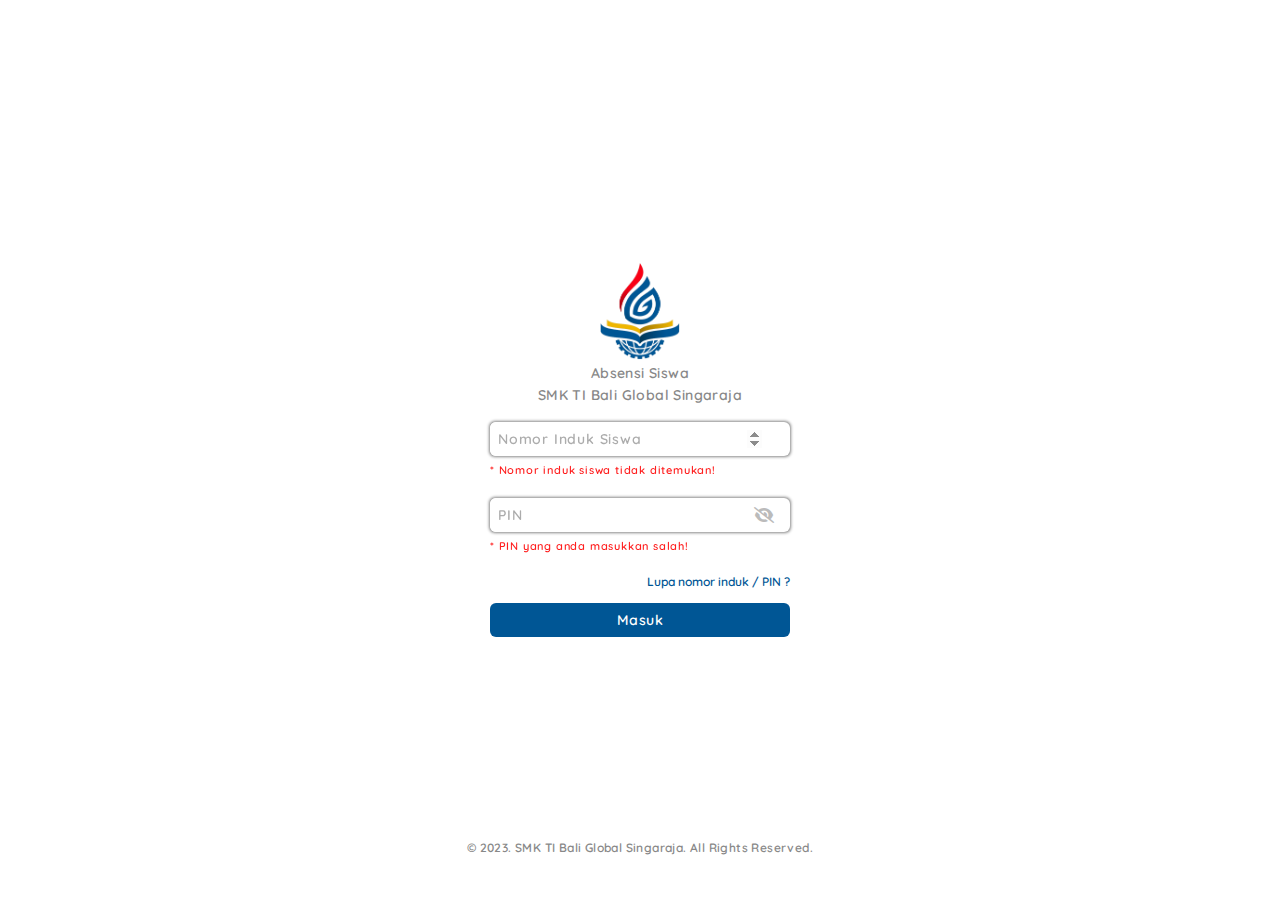
<file: index.html>
<!DOCTYPE html>
<html lang="id">

<head>

    <!-- Meta Tags -->
    <meta charset="UTF-8">
    <meta http-equiv="X-UA-Compatible" content="IE=edge">
    <meta name="viewport" content="width=device-width, initial-scale=1.0, user-scalable=0">

    <!-- Title -->
    <title>Login</title>

    <!-- Favicon -->
    <link rel="shortcut icon" href="https://img.icons8.com/clouds/512/todo-list.png" type="image/x-icon">

    <!-- Style -->
    <link rel="stylesheet" href="css/index.css">

    <!-- Font Awesome -->
    <link rel="stylesheet" href="https://cdnjs.cloudflare.com/ajax/libs/font-awesome/6.1.1/css/all.min.css">

</head>

<body>

    <!-- Container -->
    <div class="container">

        <!-- Header -->
        <header>
            <img src="img/logo.png" alt="logo smk ti bali global singaraja">
            <p>Absensi Siswa</p>
            <p>SMK TI Bali Global Singaraja</p>
        </header>

        <!-- Form -->
        <form action="camera.html">

            <div class="textfield">
                <input type="number" id="nis" placeholder="Nomor Induk Siswa" autocomplete="off" autofocus>
            </div>
            <p class="alert">* Nomor induk siswa tidak ditemukan!</p>

            <div class="textfield">
                <input type="password" id="pin" placeholder="PIN" autocomplete="off" autocapitalize="false">
                <div class="toggle-password">
                    <i class="fas fa-eye-slash"></i>
                </div>
            </div>
            <p class="alert">* PIN yang anda masukkan salah!</p>

            <p class="helper-toggle">Lupa nomor induk / PIN ?</p>

            <button class="btn">Masuk</button>

        </form>

        <!-- Popups -->
        <div class="popups-wrapper">
            <div class="card">
                <i class="fas fa-exclamation-circle"></i>
                <p>Jika lupa dengan NIS atau PIN anda, silakan hubungi pihak sekolah!</p>
            </div>
            <h3>Klik pada layar untuk kembali</h3>
        </div>

    </div>

    <!-- Footer -->
    <footer>
        <p>&copy; 2023. SMK TI Bali Global Singaraja. All Rights Reserved.</p>
    </footer>

    <!-- Javascript -->
    <script>
        // Toggle Password
        const togglePasswordBtn = document.querySelector(".toggle-password");
        const PIN = document.querySelector("#pin");
        let hidden = true;

        togglePasswordBtn.addEventListener("click", function () {
            if (hidden) {
                PIN.type = "text";
                togglePasswordBtn.innerHTML = '<i class="fas fa-eye"></i>';
                hidden = false;
            } else {
                PIN.type = "password";
                togglePasswordBtn.innerHTML = '<i class="fas fa-eye-slash"></i>';
                hidden = true;
            }
        });

        // Helper
        const helperToggleBtn = document.querySelector(".helper-toggle");
        const popups = document.querySelector(".popups-wrapper");
        helperToggleBtn.addEventListener("click", function () {
            popups.style.display = "flex";
        });
        popups.addEventListener("click", function () {
            this.style.display = "none";
        });
    </script>
</body>

</html>
</file>
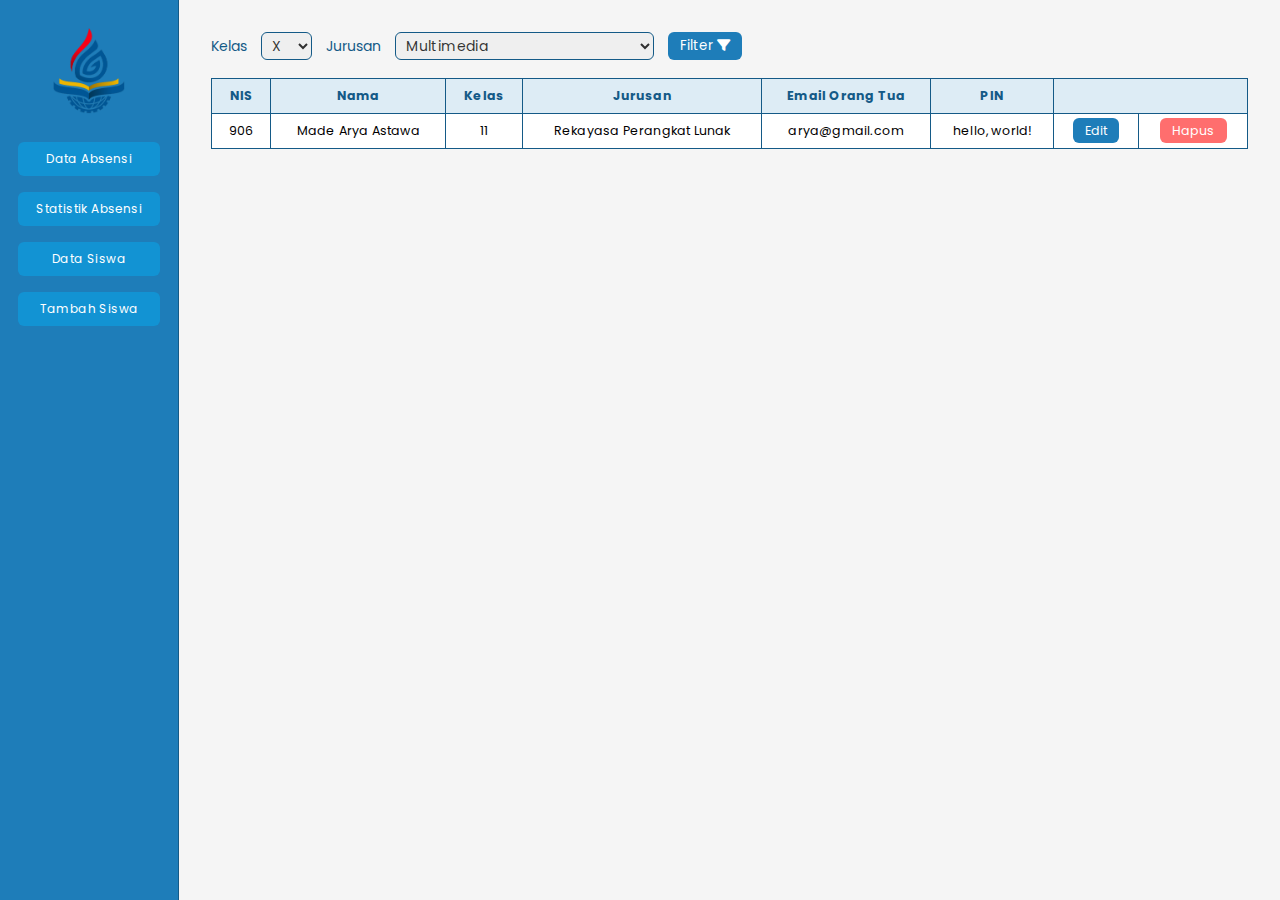
<file: admin/index.html>
<!DOCTYPE html>
<html lang="en">

<head>

    <!-- Meta Tags -->
    <meta charset="UTF-8">
    <meta http-equiv="X-UA-Compatible" content="IE=edge">
    <meta name="viewport" content="width=device-width, initial-scale=1.0">

    <!-- Title -->
    <title>Data Siswa</title>

    <!-- Style -->
    <link rel="stylesheet" href="../css/admin.css">

    <!-- Font Awesome -->
    <link rel="stylesheet" href="https://cdnjs.cloudflare.com/ajax/libs/font-awesome/6.1.1/css/all.min.css">

</head>

<body>

    <!-- Container -->
    <div class="container">

        <!-- Sidebar -->
        <section id="sidebar">
            <img src="../img/logo.png" alt="logo smk ti bali global singaraja">
            <div class="menu">
                <a href="data-absensi.html">Data Absensi</a>
                <a href="statistik/index.html">Statistik Absensi</a>
                <a href="#">Data Siswa</a>
                <a href="tambah-siswa.html">Tambah Siswa</a>
            </div>
        </section>

        <!-- Main -->
        <section id="main">

            <!-- Filter Data -->
            <div class="filter-data">
                <label for="filter-kelas">Kelas</label>
                <select id="filter-kelas">
                    <option value="">X</option>
                    <option value="">XI</option>
                    <option value="">XII</option>
                </select>
                <label for="filter-jurusan">Jurusan</label>
                <select id="filter-jurusan">
                    <option value="">Multimedia</option>
                    <option value="">Akuntansi Komputer</option>
                    <option value="">Teknik Komputer dan Jaringan</option>
                    <option value="">Rekayasa Perangkat Lunak</option>
                </select>
                <button class="btn">Filter <i class="fas fa-filter"></i></button>
            </div>

            <!-- Tabel Data Siswa -->
            <table id="tabel-data-siswa">
                <tr>
                    <th>NIS</th>
                    <th>Nama</th>
                    <th>Kelas</th>
                    <th>Jurusan</th>
                    <th>Email Orang Tua</th>
                    <th>PIN</th>
                    <th colspan="2"></th>
                </tr>
                <tr>
                    <td>906</td>
                    <td>Made Arya Astawa</td>
                    <td>11</td>
                    <td>Rekayasa Perangkat Lunak</td>
                    <td>arya@gmail.com</td>
                    <td>hello, world!</td>
                    <td><a href="edit-siswa.html" class="btn">Edit</a></td>
                    <td><a class="btn btn-red">Hapus</a></td>
                </tr>
            </table>

        </section>

        <!-- Popups -->
        <!-- <div class="popups-wrapper">
            <div class="card">
                <h4>Hapus Made Arya Astawa dari database ?</h4>
                <div class="option">
                    <a href="#" class="btn btn-red-outline" id="btn-close-popups">Tidak</a>
                    <a href="#" class="btn btn-red">Ya</a>
                </div>
            </div>
        </div> -->

    </div>

    <!-- Javascript -->
    <!-- <script>
        const popups = document.querySelector('.popups-wrapper');
        const closeBtn = document.querySelector('#btn-close-popups');
        closeBtn.addEventListener('click', function () {
            popups.style.display = "none";
        })
    </script> -->

</body>

</html>
</file>
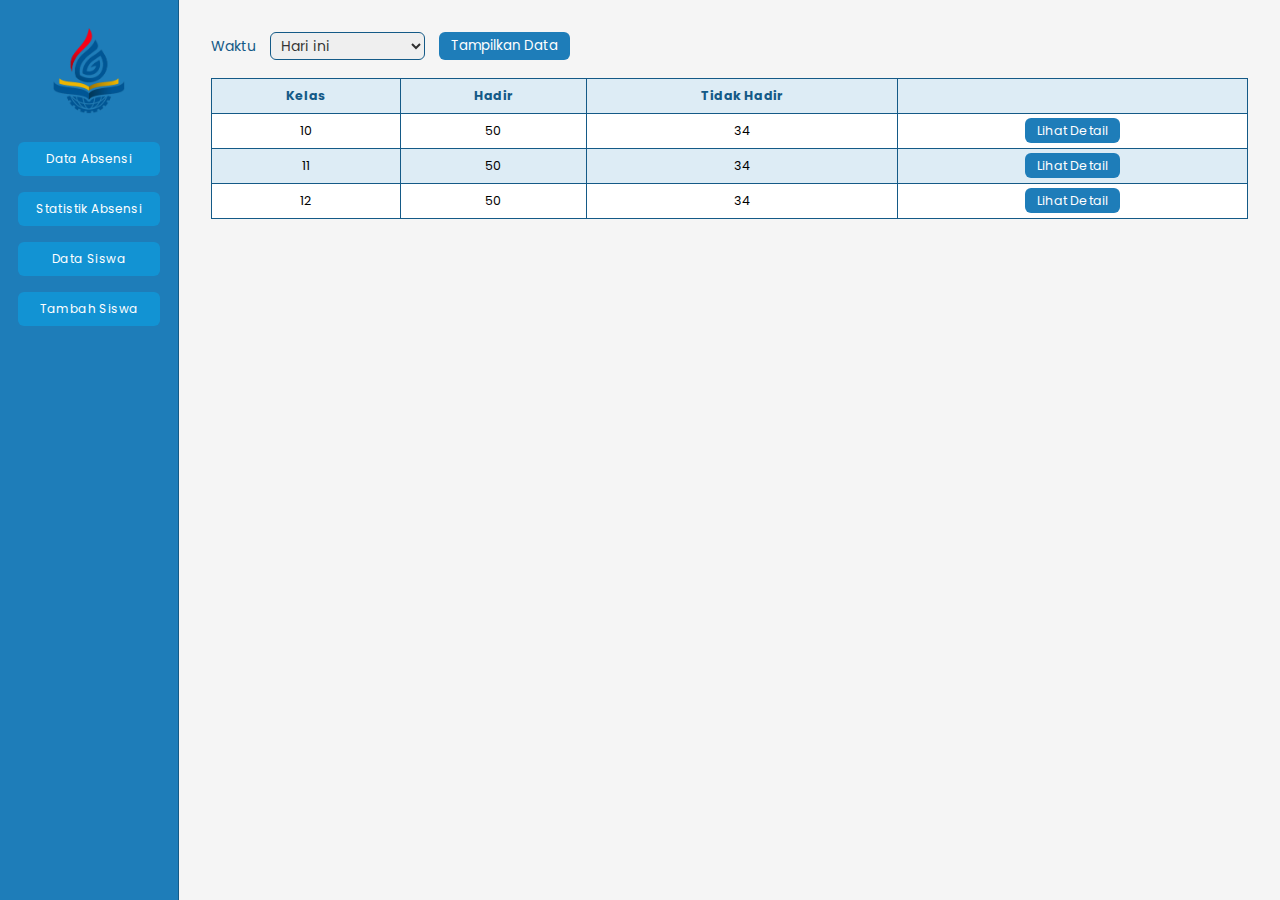
<file: admin/statistik/index.html>
<!DOCTYPE html>
<html lang="id">

<head>

    <!-- Meta Tags -->
    <meta charset="UTF-8">
    <meta http-equiv="X-UA-Compatible" content="IE=edge">
    <meta name="viewport" content="width=device-width, initial-scale=1.0">

    <!-- Title -->
    <title>Statistik Absensi</title>

    <!-- Style -->
    <link rel="stylesheet" href="../../css/admin.css">

    <!-- Font Awesome -->
    <link rel="stylesheet" href="https://cdnjs.cloudflare.com/ajax/libs/font-awesome/6.1.1/css/all.min.css">

</head>

<body>

    <!-- Container -->
    <div class="container">

        <!-- Sidebar -->
        <section id="sidebar">
            <img src="../../img/logo.png" alt="logo smk ti bali global singaraja">
            <div class="menu">
                <a href="../data-absensi.html">Data Absensi</a>
                <a href="#">Statistik Absensi</a>
                <a href="../index.html">Data Siswa</a>
                <a href="../tambah-siswa.html">Tambah Siswa</a>
            </div>
        </section>

        <!-- Main -->
        <section id="main">

            <!-- Filter Data -->
            <div class="filter-data">
                <label for="filter-waktu">Waktu</label>
                <select id="filter-waktu">
                    <option value="">Hari ini</option>
                    <option value="">7 hari yang lalu</option>
                    <option value="">30 hari yang lalu</option>
                </select>
                <button class="btn">Tampilkan Data</button>
            </div>

            <!-- Tabel Statistik Absensi -->
            <table id="tabel-data-siswa">
                <tr>
                    <th>Kelas</th>
                    <th>Hadir</th>
                    <th>Tidak Hadir</th>
                    <th></th>
                </tr>
                <tr>
                    <td>10</td>
                    <td>50</td>
                    <td>34</td>
                    <td><a href="jurusan.html" class="btn">Lihat Detail</a></td>
                </tr>
                <tr>
                    <td>11</td>
                    <td>50</td>
                    <td>34</td>
                    <td><a href="jurusan.html" class="btn">Lihat Detail</a></td>
                </tr>
                <tr>
                    <td>12</td>
                    <td>50</td>
                    <td>34</td>
                    <td><a href="jurusan.html" class="btn">Lihat Detail</a></td>
                </tr>
            </table>

        </section>

    </div>

</body>

</html>
</file>
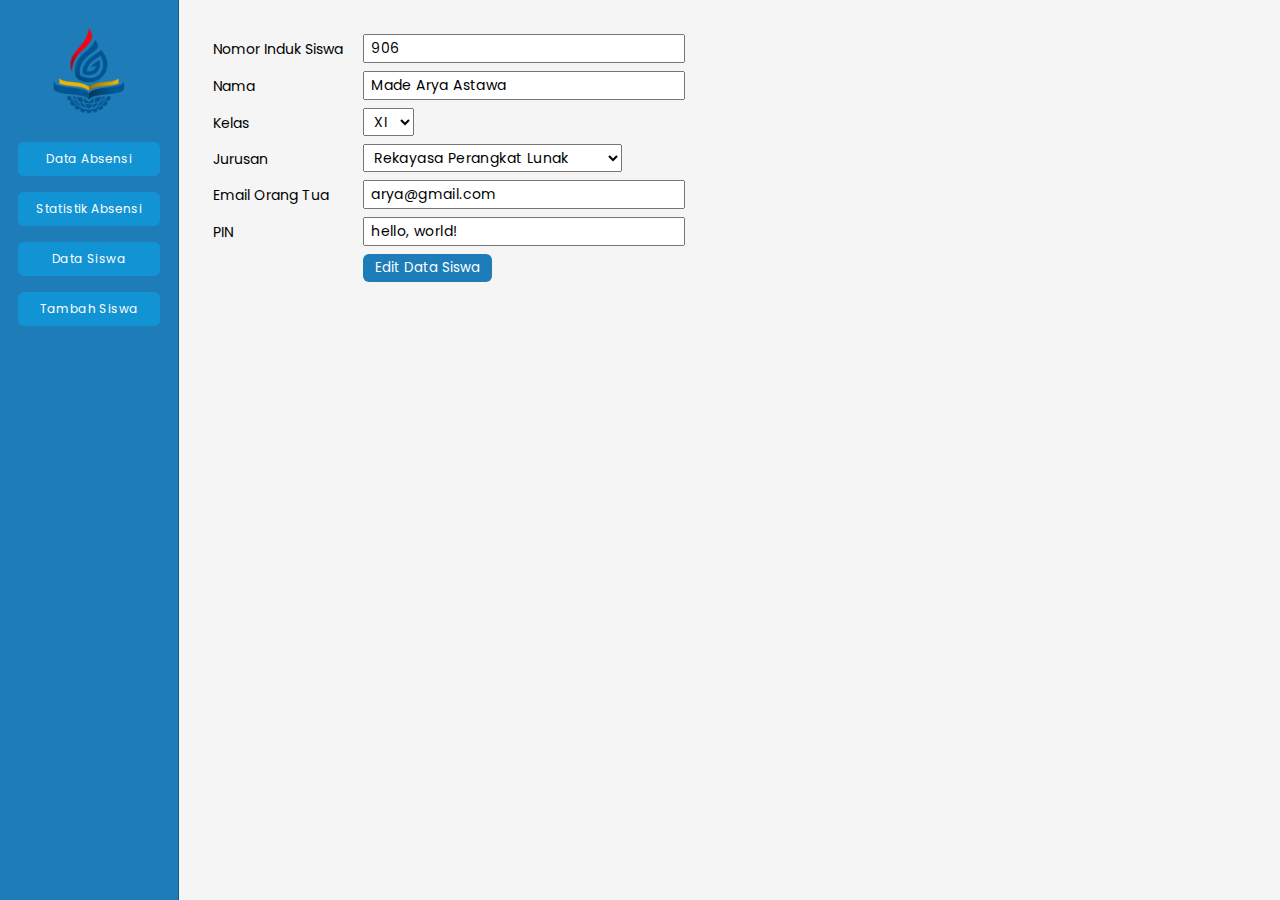
<file: admin/edit-siswa.html>
<!DOCTYPE html>
<html lang="en">

<head>

    <!-- Meta Tags -->
    <meta charset="UTF-8">
    <meta http-equiv="X-UA-Compatible" content="IE=edge">
    <meta name="viewport" content="width=device-width, initial-scale=1.0">

    <!-- Title -->
    <title>Edit Data</title>

    <!-- Style -->
    <link rel="stylesheet" href="../css/admin.css">

    <!-- Font Awesome -->
    <link rel="stylesheet" href="https://cdnjs.cloudflare.com/ajax/libs/font-awesome/6.1.1/css/all.min.css">

</head>

<body>

    <!-- Container -->
    <div class="container">

        <!-- Sidebar -->
        <section id="sidebar">
            <img src="../img/logo.png" alt="logo smk ti bali global singaraja">
            <div class="menu">
                <a href="data-absensi.html">Data Absensi</a>
                <a href="statistik/index.html">Statistik Absensi</a>
                <a href="index.html">Data Siswa</a>
                <a href="#">Tambah Siswa</a>
            </div>
        </section>

        <!-- Main -->
        <section id="main">

            <form action="#">
                <table>
                    <tr>
                        <td><label for="">Nomor Induk Siswa</label></td>
                        <td><input type="text" value="906"></td>
                    </tr>
                    <tr>
                        <td><label for="">Nama</label></td>
                        <td><input type="text" value="Made Arya Astawa"></td>
                    </tr>
                    <tr>
                        <td><label for="">Kelas</label></td>
                        <td>
                            <select id="">
                                <option value="">X</option>
                                <option value="" selected>XI</option>
                                <option value="">XII</option>
                            </select>
                        </td>
                    </tr>
                    <tr>
                        <td><label for="">Jurusan</label></td>
                        <td>
                            <select id="">
                                <option value="">Multimedia</option>
                                <option value="">Akuntansi Komputer</option>
                                <option value="">Teknik Komputer dan Jaringan</option>
                                <option value="" selected>Rekayasa Perangkat Lunak</option>
                            </select>
                        </td>
                    </tr>
                    <tr>
                        <td><label for="">Email Orang Tua</label></td>
                        <td><input type="text" value="arya@gmail.com"></td>
                    </tr>
                    <tr>
                        <td><label for="">PIN</label></td>
                        <td><input type="text" value="hello, world!"></td>
                    </tr>
                    <tr>
                        <td></td>
                        <td><button class="btn">Edit Data Siswa</button></td>
                    </tr>
                </table>
            </form>

        </section>

    </div>

</body>

</html>
</file>
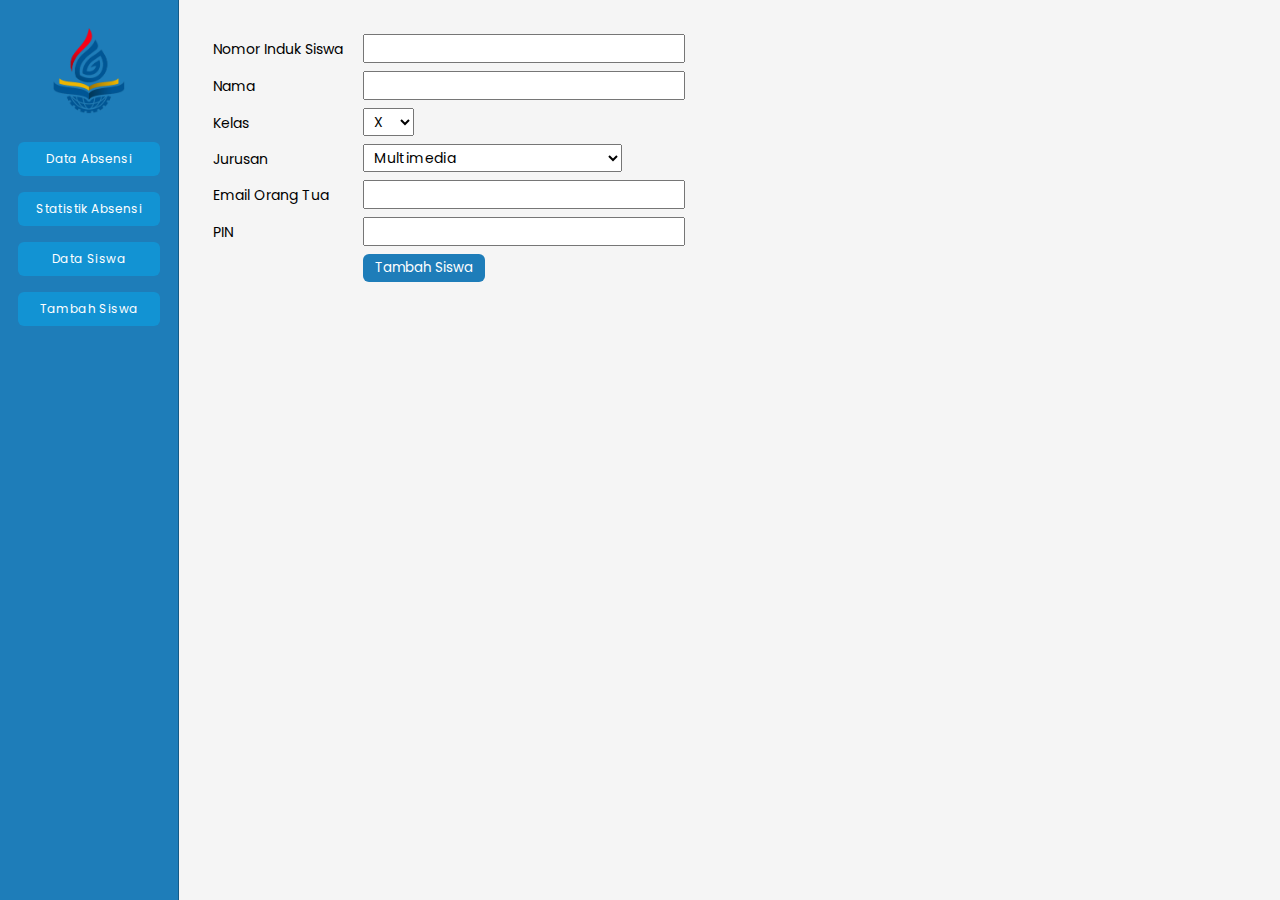
<file: admin/tambah-siswa.html>
<!DOCTYPE html>
<html lang="en">

<head>

    <!-- Meta Tags -->
    <meta charset="UTF-8">
    <meta http-equiv="X-UA-Compatible" content="IE=edge">
    <meta name="viewport" content="width=device-width, initial-scale=1.0">

    <!-- Title -->
    <title>Tambah Data</title>

    <!-- Style -->
    <link rel="stylesheet" href="../css/admin.css">

    <!-- Font Awesome -->
    <link rel="stylesheet" href="https://cdnjs.cloudflare.com/ajax/libs/font-awesome/6.1.1/css/all.min.css">

</head>

<body>

    <!-- Container -->
    <div class="container">

        <!-- Sidebar -->
        <section id="sidebar">
            <img src="../img/logo.png" alt="logo smk ti bali global singaraja">
            <div class="menu">
                <a href="data-absensi.html">Data Absensi</a>
                <a href="statistik/index.html">Statistik Absensi</a>
                <a href="index.html">Data Siswa</a>
                <a href="#">Tambah Siswa</a>
            </div>
        </section>

        <!-- Main -->
        <section id="main">

            <form action="#">
                <table>
                    <tr>
                        <td><label for="">Nomor Induk Siswa</label></td>
                        <td><input type="text"></td>
                    </tr>
                    <tr>
                        <td><label for="">Nama</label></td>
                        <td><input type="text"></td>
                    </tr>
                    <tr>
                        <td><label for="">Kelas</label></td>
                        <td>
                            <select id="">
                                <option value="">X</option>
                                <option value="">XI</option>
                                <option value="">XII</option>
                            </select>
                        </td>
                    </tr>
                    <tr>
                        <td><label for="">Jurusan</label></td>
                        <td>
                            <select id="">
                                <option value="">Multimedia</option>
                                <option value="">Akuntansi Komputer</option>
                                <option value="">Teknik Komputer dan Jaringan</option>
                                <option value="">Rekayasa Perangkat Lunak</option>
                            </select>
                        </td>
                    </tr>
                    <tr>
                        <td><label for="">Email Orang Tua</label></td>
                        <td><input type="text"></td>
                    </tr>
                    <tr>
                        <td><label for="">PIN</label></td>
                        <td><input type="text"></td>
                    </tr>
                    <tr>
                        <td></td>
                        <td><button class="btn">Tambah Siswa</button></td>
                    </tr>
                </table>
            </form>

        </section>

    </div>

</body>

</html>
</file>
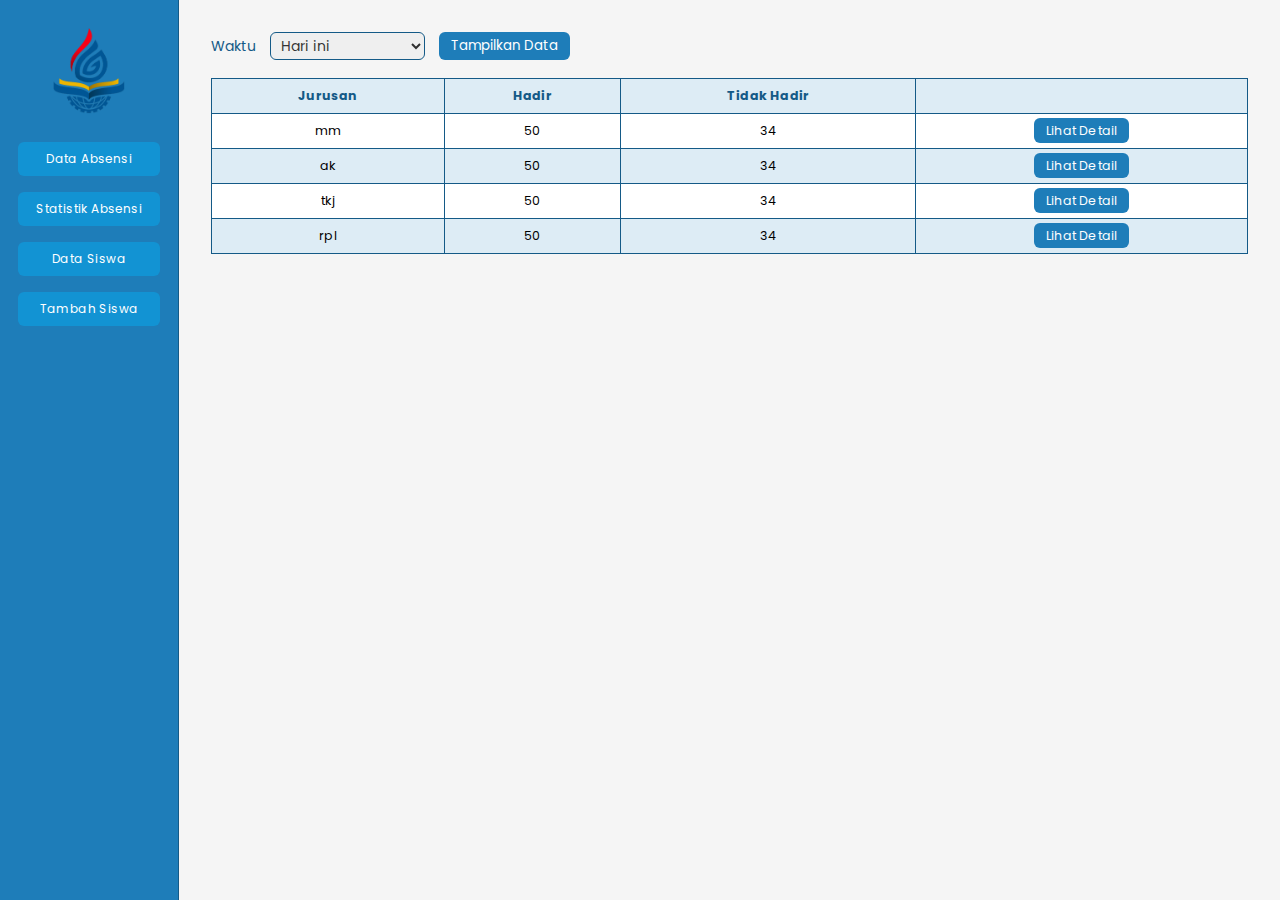
<file: admin/statistik/jurusan.html>
<!DOCTYPE html>
<html lang="id">

<head>

    <!-- Meta Tags -->
    <meta charset="UTF-8">
    <meta http-equiv="X-UA-Compatible" content="IE=edge">
    <meta name="viewport" content="width=device-width, initial-scale=1.0">

    <!-- Title -->
    <title>Statistik Absensi</title>

    <!-- Style -->
    <link rel="stylesheet" href="../../css/admin.css">

    <!-- Font Awesome -->
    <link rel="stylesheet" href="https://cdnjs.cloudflare.com/ajax/libs/font-awesome/6.1.1/css/all.min.css">

</head>

<body>

    <!-- Container -->
    <div class="container">

        <!-- Sidebar -->
        <section id="sidebar">
            <img src="../../img/logo.png" alt="logo smk ti bali global singaraja">
            <div class="menu">
                <a href="../data-absensi.html">Data Absensi</a>
                <a href="index.html">Statistik Absensi</a>
                <a href="../index.html">Data Siswa</a>
                <a href="../tambah-siswa.html">Tambah Siswa</a>
            </div>
        </section>

        <!-- Main -->
        <section id="main">

            <!-- Filter Data -->
            <div class="filter-data">
                <label for="filter-waktu">Waktu</label>
                <select id="filter-waktu">
                    <option value="">Hari ini</option>
                    <option value="">7 hari yang lalu</option>
                    <option value="">30 hari yang lalu</option>
                </select>
                <button class="btn">Tampilkan Data</button>
            </div>

            <!-- Tabel Statistik Absensi -->
            <table id="tabel-data-siswa">
                <tr>
                    <th>Jurusan</th>
                    <th>Hadir</th>
                    <th>Tidak Hadir</th>
                    <th></th>
                </tr>
                <tr>
                    <td>mm</td>
                    <td>50</td>
                    <td>34</td>
                    <td><a href="kelas.html" class="btn">Lihat Detail</a></td>
                </tr>
                <tr>
                    <td>ak</td>
                    <td>50</td>
                    <td>34</td>
                    <td><a href="kelas.html" class="btn">Lihat Detail</a></td>
                </tr>
                <tr>
                    <td>tkj</td>
                    <td>50</td>
                    <td>34</td>
                    <td><a href="kelas.html" class="btn">Lihat Detail</a></td>
                </tr>
                <tr>
                    <td>rpl</td>
                    <td>50</td>
                    <td>34</td>
                    <td><a href="kelas.html" class="btn">Lihat Detail</a></td>
                </tr>
            </table>

        </section>

    </div>

</body>

</html>
</file>
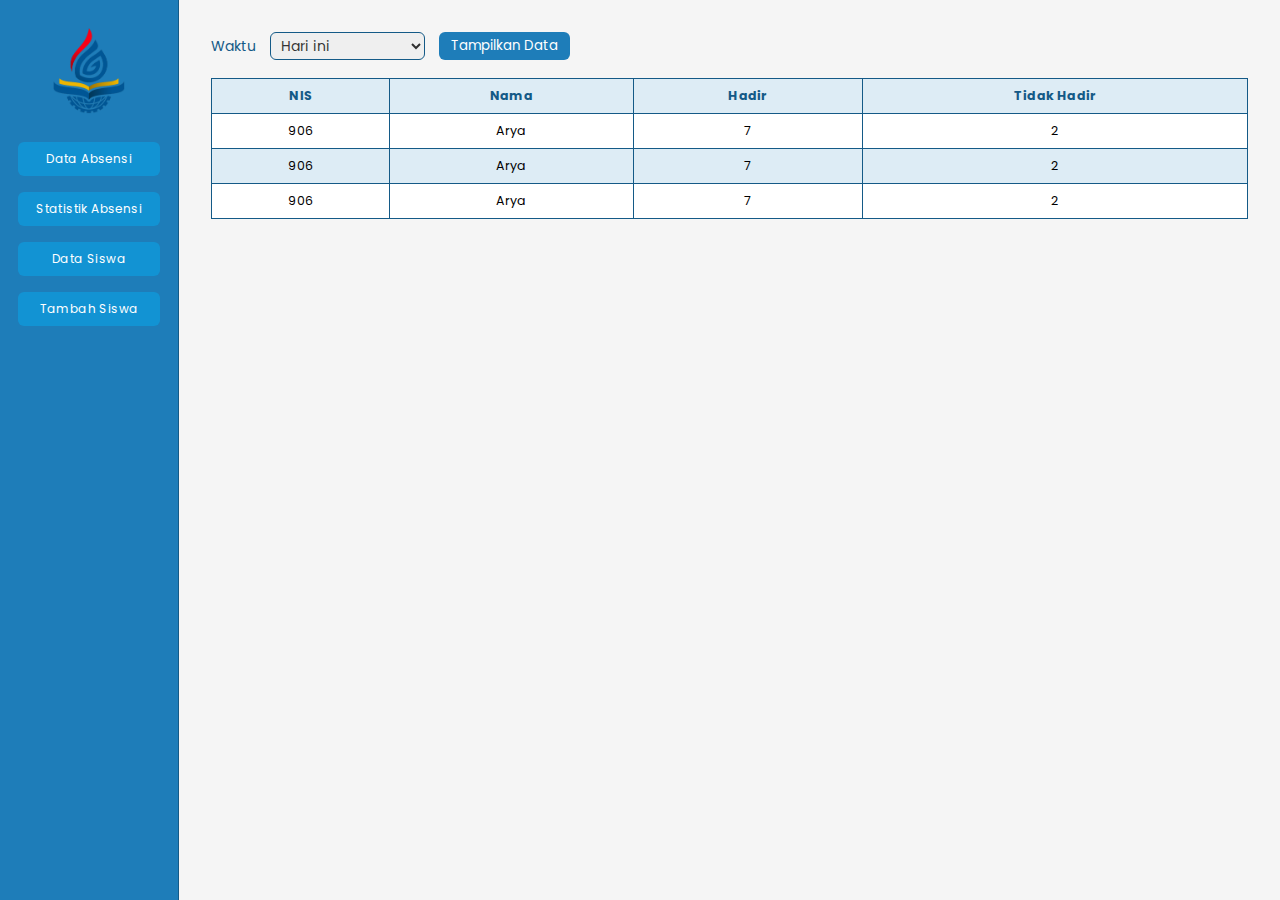
<file: admin/statistik/kelas.html>
<!DOCTYPE html>
<html lang="id">

<head>

    <!-- Meta Tags -->
    <meta charset="UTF-8">
    <meta http-equiv="X-UA-Compatible" content="IE=edge">
    <meta name="viewport" content="width=device-width, initial-scale=1.0">

    <!-- Title -->
    <title>Statistik Absensi</title>

    <!-- Style -->
    <link rel="stylesheet" href="../../css/admin.css">

    <!-- Font Awesome -->
    <link rel="stylesheet" href="https://cdnjs.cloudflare.com/ajax/libs/font-awesome/6.1.1/css/all.min.css">

</head>

<body>

    <!-- Container -->
    <div class="container">

        <!-- Sidebar -->
        <section id="sidebar">
            <img src="../../img/logo.png" alt="logo smk ti bali global singaraja">
            <div class="menu">
                <a href="../data-absensi.html">Data Absensi</a>
                <a href="index.html">Statistik Absensi</a>
                <a href="../index.html">Data Siswa</a>
                <a href="../tambah-siswa.html">Tambah Siswa</a>
            </div>
        </section>

        <!-- Main -->
        <section id="main">

            <!-- Filter Data -->
            <div class="filter-data">
                <label for="filter-waktu">Waktu</label>
                <select id="filter-waktu">
                    <option value="">Hari ini</option>
                    <option value="">7 hari yang lalu</option>
                    <option value="">30 hari yang lalu</option>
                </select>
                <button class="btn">Tampilkan Data</button>
            </div>

            <!-- Tabel Statistik Absensi -->
            <table id="tabel-data-siswa">
                <tr>
                    <th>NIS</th>
                    <th>Nama</th>
                    <th>Hadir</th>
                    <th>Tidak Hadir</th>
                </tr>
                <tr>
                    <td>906</td>
                    <td>Arya</td>
                    <td>7</td>
                    <td>2</td>
                </tr>
                <tr>
                    <td>906</td>
                    <td>Arya</td>
                    <td>7</td>
                    <td>2</td>
                </tr>
                <tr>
                    <td>906</td>
                    <td>Arya</td>
                    <td>7</td>
                    <td>2</td>
                </tr>
            </table>

        </section>

    </div>

</body>

</html>
</file>
<file: css/index.css>
/* 
<========= Google Fonts =========>
*/
@import url("https://fonts.googleapis.com/css2?family=Quicksand&display=swap");

/* 
<========= Documents =========>
*/
* {
  padding: 0;
  margin: 0;
  box-sizing: border-box;

  font-family: "Quicksand";
}

/* 
<========= Body =========>
*/
body {
  width: 100vw;
  height: 100vh;

  overflow: hidden;

  display: flex;
  justify-content: center;
  align-items: center;
}

/* 
<========= Container =========>
*/
.container {
  display: flex;
  flex-direction: column;
  gap: 18px;
}

/* 
<========= Header =========>
*/
header {
  display: flex;
  flex-direction: column;
  align-items: center;
  gap: 4px;

  color: #888888;
  font-size: 14px;
  font-weight: 600;
  letter-spacing: 0.4px;
}
header img {
  width: 80px;
}
@media (max-width: 768px) {
  header img {
    width: 76px;
  }
}
@media (max-width: 480px) {
  header {
    font-size: 14px;
  }
  header img {
    width: 68px;
  }
}

/* 
<========= Form =========>
*/
form {
  display: flex;
  flex-direction: column;
  gap: 14px;
}
.alert {
  color: rgb(255, 30, 30);
  font-size: 11px;
  font-weight: 600;
  letter-spacing: 0.8px;

  transform: translateY(-50%);
}
.helper-toggle {
  cursor: pointer;
  outline: none;

  color: #005695;
  font-size: 12px;
  font-weight: 600;
  text-align: right;
  text-decoration: none;
}
.helper-toggle:hover,
.helper-toggle:active,
.helper-toggle:focus {
  color: #0075c9;
}
.textfield {
  overflow: hidden;

  display: flex;
  border-radius: 6px;
  box-shadow: 0 0 3px 0.1px #888888;
}
input {
  padding: 8px;
  width: 280px;

  border: none;
  outline: none;

  color: #888888;
  font-size: 14px;
  font-weight: 600;
  letter-spacing: 0.8px;
}
input::placeholder {
  opacity: 60%;
}
.toggle-password {
  cursor: pointer;
  width: 20%;

  display: flex;
  justify-content: center;
  align-items: center;

  color: #bbbbbb;
  font-size: 16px;
}
.btn {
  cursor: pointer;
  padding: 8px 0;

  border: 0;
  border-radius: 6px;
  background: #005695;
  outline: none;

  color: white;
  font-size: 14px;
  font-weight: 600;
  letter-spacing: 0.4px;
}
.btn:hover,
.btn:focus,
.btn:active {
  background: #0075c9;
}
@media (max-width: 480px) {
  form {
    gap: 12px;
  }
  .alert {
    transform: translateY(-50%);
  }
  .textfield {
    width: 82vw;
  }
  input {
    padding: 12px;
    font-size: 16px;
  }
  input::placeholder {
    opacity: 50%;
  }
  .toggle-password {
    font-size: 16px;
  }
  .btn {
    padding: 12px;
    font-size: 16px;
  }
}

/* 
<========= Popups =========>
*/
.popups-wrapper {
  cursor: pointer;
  position: fixed;
  top: 0;
  left: 0;
  z-index: 1;

  width: 100%;
  height: 100%;

  display: none;
  flex-direction: column;
  justify-content: center;
  align-items: center;
  gap: 28px;

  background: rgba(0, 0, 0, 0.5);
  backdrop-filter: blur(8px);
}
.popups-wrapper h3 {
  color: rgba(255, 255, 255, 0.6);
  font-size: 16px;
  letter-spacing: 0.8px;
}
.card {
  padding: 28px;

  display: flex;
  flex-direction: column;
  align-items: center;
  gap: 12px;

  border-radius: 6px;
  background: white;

  color: #888888;
  font-size: 16px;
  font-weight: 600;
  letter-spacing: 0.4px;
}
.card i {
  color: #005695;
  font-size: 28px;
}
@media (max-width: 768px) {
  .popups-wrapper h3 {
    font-size: 14px;
  }
  .card {
    gap: 12px;

    font-size: 14px;
  }
  .card i {
    font-size: 32px;
  }
}
@media (max-width: 768px) {
  .popups-wrapper {
    gap: 16px;
  }
  .popups-wrapper h3 {
    font-size: 12px;
  }
  .card {
    width: 85%;

    gap: 8px;

    font-size: 12px;
    text-align: center;
  }
  .card i {
    color: #005695;
    font-size: 32px;
  }
}

/* 
<========= Footer =========>
*/
footer {
  position: absolute;
  bottom: 5%;

  color: #888888;
  font-size: 12px;
  font-weight: 600;
  text-align: center;
  letter-spacing: 0.4px;
}
@media (max-width: 480px) {
  footer {
    font-size: 9px;
    letter-spacing: 0.4px;
  }
}
</file>
<file: css/admin.css>
/* 
<========= Google Fonts =========>
*/
@import url("https://fonts.googleapis.com/css2?family=Poppins&display=swap");

/* 
<========= Documents =========>
*/
* {
  padding: 0;
  margin: 0;
  box-sizing: border-box;

  font-family: "Poppins";
}

/* 
<========= Body =========>
*/
body {
  width: 100vw;
  height: 100vh;

  overflow: hidden;
}

/* 
<========= Scrollbar =========>
*/
::-webkit-scrollbar {
  width: 8px;
  box-shadow: inset 0.1px 0.1px 3px rgba(0, 0, 0, 0.4);
}
::-webkit-scrollbar-corner {
  border: 1px solid black;
}
::-webkit-scrollbar-button {
  display: none;
}
::-webkit-scrollbar-thumb {
  border-radius: 6px;
  background: rgba(0, 0, 0, 0.4);
}

/* 
<========= Form =========>
*/
label {
  font-size: 14px;
}
input {
  padding: 2px 6px;
  width: 322px;

  font-size: 14px;
  letter-spacing: 0.4px;
}
select {
  padding: 2px 6px;

  font-size: 14px;
  letter-spacing: 0.4px;
}

/* 
<========= Container =========>
*/
.container {
  width: 100%;
  min-height: 100%;

  display: flex;
}

/* 
<========= Sidebar Section =========>
*/
#sidebar {
  padding: 28px 0;
  width: 14%;

  overflow: hidden;

  display: flex;
  flex-direction: column;
  align-items: center;
  gap: 28px;

  border-right: 1px solid rgb(20, 90, 135);
  background: rgb(30, 125, 185);
}
#sidebar img {
  width: 40%;
}
.menu {
  display: flex;
  flex-direction: column;
  align-items: center;
  gap: 16px;

  text-align: center;
}
.menu a {
  padding: 8px 18px;
  width: 100%;

  border-radius: 6px;
  background: rgba(0, 180, 250, 0.4);

  color: white;
  font-size: 12px;
  text-decoration: none;
  letter-spacing: 0.4px;
}
.menu a:hover {
  background: rgba(0, 180, 250, 0.8);
}

/* 
<========= Main Section =========>
*/
#main {
  padding: 32px;
  width: 86%;
  height: 100vh;

  overflow-y: scroll;

  background: rgb(245, 245, 245);
}
.filter-data {
  margin-bottom: 18px;
  display: flex;
  align-items: center;
  gap: 14px;
}
.filter-data label {
  color: rgb(20, 90, 135);
  font-size: 14px;
}
.filter-data select {
  outline: none;
  border: 1px solid rgb(20, 90, 135);
  border-radius: 6px;

  color: rgba(0, 0, 0, 0.8);
  font-size: 14px;
}
.filter-data select:focus {
  box-shadow: 0 0 3px 0.1px rgb(30, 125, 185);
}
td {
  padding: 0 18px 6px 0;
  font-size: 16px;
}
#tabel-data-siswa {
  cursor: default;
  width: 100%;

  border-collapse: collapse;
  background: white;

  text-align: center;
  letter-spacing: 0.2px;
}
#tabel-data-siswa tr:nth-child(odd) {
  background: rgba(30, 125, 185, 0.15);
}
#tabel-data-siswa th,
#tabel-data-siswa td {
  padding: 8px 12px;

  border: 1px solid rgb(20, 90, 135);

  font-size: 12.5px;
}
#tabel-data-siswa th {
  color: rgb(20, 90, 135);
}
#tabel-data-siswa tr td img {
  max-width: 200px;
}
.btn {
  cursor: pointer;
  padding: 4px 12px;

  border: none;
  border-radius: 6px;
  background: rgb(30, 125, 185);

  color: white;
  text-decoration: none;
}
.btn:hover {
  background: rgba(30, 125, 185, 0.8);
}
.btn-red {
  background: rgb(255, 110, 110);
}
.btn-red:hover {
  background: rgba(255, 100, 100, 0.8);
}
</file>
